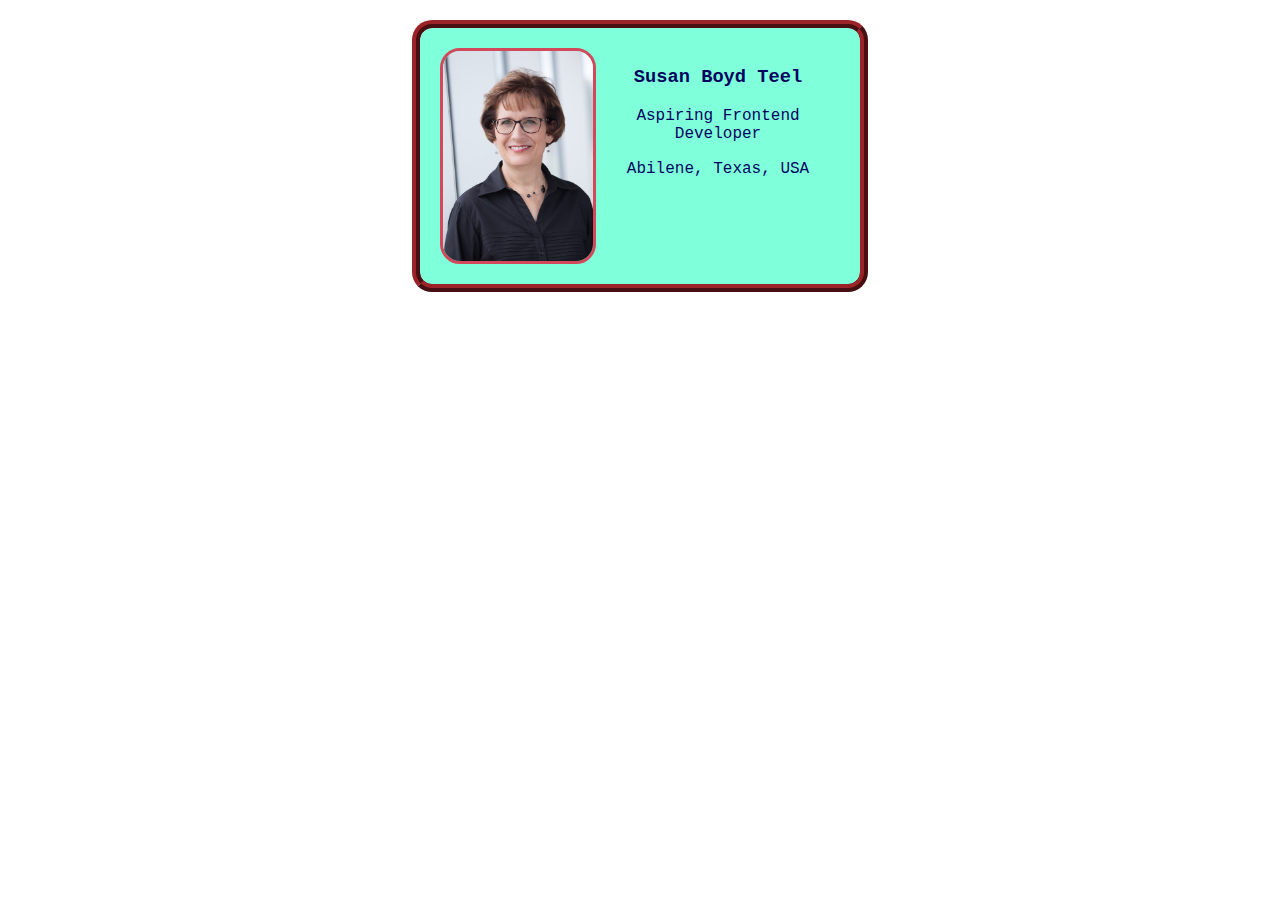
<file: index.html>
<!DOCTYPE html>
<!-- saved from url=(0034)https://cw0.scrimba.com/index.html -->
<html><head><meta http-equiv="Content-Type" content="text/html; charset=UTF-8"><style scrimba-base-css="">/*§SR§BASECSS§START*//* http://meyerweb.com/eric/tools/css/reset/
   v2.0 | 20110126
   License: none (public domain)
*/
body {
  background-color: white;
  cursor: default;
  box-sizing: border-box;
}
/*! normalize.css v5.0.0 | MIT License | github.com/necolas/normalize.css */


html {
  font-family: sans-serif;

  line-height: 1.15;

  -ms-text-size-adjust: 100%;

  -webkit-text-size-adjust: 100%;

}

article,
aside,
footer,
header,
nav,
section {
  display: block;
}

h1 {
  font-size: 2em;
  margin: 0.67em 0;
}


figcaption,
figure,
main {

  display: block;
}

figure {
  margin: 1em 40px;
}

hr {
  box-sizing: content-box;

  height: 0;

  overflow: visible;

}

pre {
  font-family: monospace, monospace;

  font-size: 1em;

}


a {
  background-color: transparent;

  -webkit-text-decoration-skip: objects;

}

a:active,
a:hover {
  outline-width: 0;
}

abbr[title] {
  border-bottom: none;

  text-decoration: underline;

  text-decoration: underline dotted;

}

b,
strong {
  font-weight: inherit;
}

b,
strong {
  font-weight: bolder;
}

code,
kbd,
samp {
  font-family: monospace, monospace;

  font-size: 1em;

}

dfn {
  font-style: italic;
}

mark {
  background-color: #ff0;
  color: #000;
}

small {
  font-size: 80%;
}

sub,
sup {
  font-size: 75%;
  line-height: 0;
  position: relative;
  vertical-align: baseline;
}
sub {
  bottom: -0.25em;
}
sup {
  top: -0.5em;
}


audio,
video {
  display: inline-block;
}

audio:not([controls]) {
  display: none;
  height: 0;
}

img {
  border-style: none;
}

svg:not(:root) {
  overflow: hidden;
}


button,
input,
optgroup,
select,
textarea {
  font-family: sans-serif;

  font-size: 100%;

  line-height: 1.15;

  margin: 0;

}

button,
input {

  overflow: visible;
}

button,
select {

  text-transform: none;
}

button,
html [type="button"],
[type="reset"],
[type="submit"] {
  -webkit-appearance: button;

}

button::-moz-focus-inner,
[type="button"]::-moz-focus-inner,
[type="reset"]::-moz-focus-inner,
[type="submit"]::-moz-focus-inner {
  border-style: none;
  padding: 0;
}

button:-moz-focusring,
[type="button"]:-moz-focusring,
[type="reset"]:-moz-focusring,
[type="submit"]:-moz-focusring {
  outline: 1px dotted ButtonText;
}

fieldset {
  border: 1px solid #c0c0c0;
  margin: 0 2px;
  padding: 0.35em 0.625em 0.75em;
}

legend {
  box-sizing: border-box;

  color: inherit;

  display: table;

  max-width: 100%;

  padding: 0;

  white-space: normal;

}

progress {
  display: inline-block;

  vertical-align: baseline;

}

textarea {
  overflow: auto;
}

[type="checkbox"],
[type="radio"] {
  box-sizing: border-box;

  padding: 0;

}

[type="number"]::-webkit-inner-spin-button,
[type="number"]::-webkit-outer-spin-button {
  height: auto;
}

[type="search"] {
  -webkit-appearance: textfield;

  outline-offset: -2px;

}

[type="search"]::-webkit-search-cancel-button,
[type="search"]::-webkit-search-decoration {
  -webkit-appearance: none;
}

::-webkit-file-upload-button {
  -webkit-appearance: button;

  font: inherit;

}


details,
menu {
  display: block;
}

summary {
  display: list-item;
}


canvas {
  display: inline-block;
}

template {
  display: none;
}


[hidden] {
  display: none;
}
input:focus,
input.__focus {
  outline: 4px solid rgba(117, 170, 255, 0.5);
}
button:focus,
button.__focus {
  outline: 4px solid rgba(117, 170, 255, 0.5);
}
button:active,
button.__active {
  -ms-transform: scale(0.97);
      transform: scale(0.97);
}
::-moz-selection {
  background-color: #75aaff;
}
::selection {
  background-color: #75aaff;
}

noscript {
  display: none !important;
}/*§SR§END*/</style><script>SCRIMBA_REQUEST = {"isHistoryNavigation":false,"method":"GET","state":{"history":[0,["/index.html"]],"tracker":"https://scrimba.com/__sw__tracker.js"}}</script><script src="./__sw__tracker.js"></script>

    <!--$head$-->
        <style rel="stylesheet" href="styles.css" scrimba-live="/styles.css">/*SCRIMBA:IGNORE:START*/body {
    margin: 20px;
    /*
    Challenge:
    Find a web safe font you like, and add it 
    to your card.
    */
    font-family: Courier New, Courier, monospace;

}

.avatar {
    width: 150px;
    border: 3px solid #d1495b;
    border-radius: 20px;
}

.card {
    width: 400px;
    margin: 0px auto;
    padding: 20px;
    display: flex;
    justify-content: space-around;
    text-align: center;
    background: #80ffdb;
    color: #03045e;
    border: 8px ridge #9b2226;
    border-radius: 20px;
}

        
    /*
    Challenge:
    Find a color palette you like on Coolors.co
    and use it in your business card.
     */
.name {
    text-shadow: 3px 2px #52b69a;}
/*
Stretch goals:
Find other ways you can personalize 
the design of your business card, e.g.:
- change the border(s)
- add border radius
- shuffle the layout
- shadows        🤯
- hover effects  🤯🤯
- animations     🤯🤯🤯
*/

/*SCRIMBA:IGNORE:END*/</style>
    </head>
    <body><!--$body$-->
    <style>
      p:hover, h3:hover, h4:hover {background-color:#fec3a6;}
  
    </style>
        <div class="card">
            <img class="avatar" src="./Headshot.jpg">
            <div class="text">
                <div>
                    <h3>Susan Boyd Teel</h3>
                    <p>Aspiring Frontend Developer</p>
                    <p>Abilene, Texas, USA</p>
                </div>
        </div>
    
</div></body></html>
</file>
